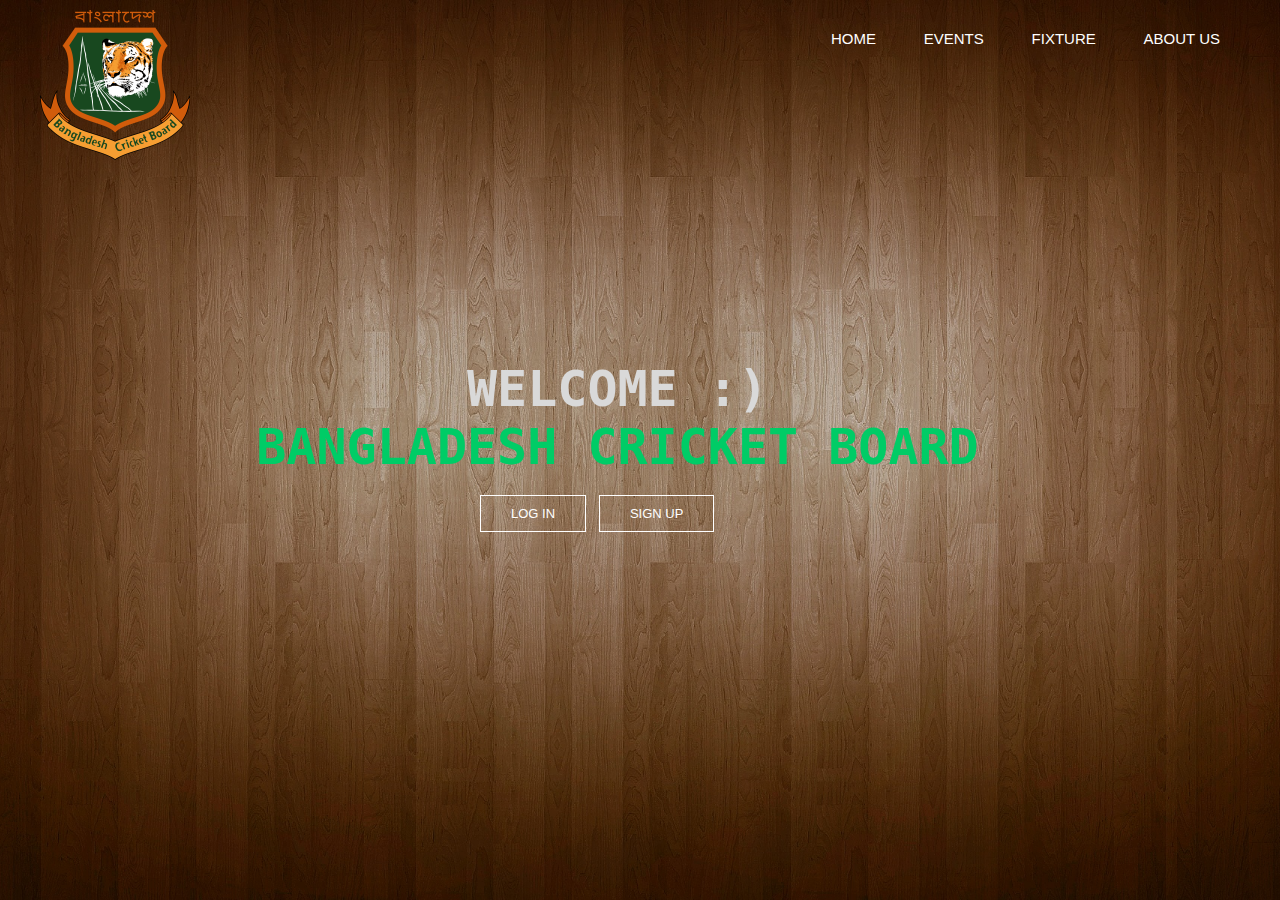
<file: index.html>
<html>
<head>
    <title>Bangladesh Cricket Board</title>
    <link href="style1.css" rel="stylesheet" type="text/css">
</head> 
<body>
    <header>
        
    <div class="row">
        <div class="logo">
        <img src="6.png"
        </div>
            
    <ul class="main-nav">    
        <li class="active"><a href="index.html"> HOME </a></li>
        <li><a href="events.php"> EVENTS </a></li>
        <li><a href="fixture.php"> FIXTURE </a></li>
        <li><a href="about.html"> ABOUT US </a></li>
    </ul>    
        
    </div>
        
    <div class="hero">
    <h1> WELCOME :) </h1>
	<h2> BANGLADESH CRICKET BOARD </h2>
        
    <div class="button">
        <a href="loginoption.html" class="btn btn-one"> LOG IN</a>
        <a href="register.php" class="btn btn-two"> SIGN UP</a>    
    </div>    
            
    </div>
    
    </header>


        
</body>    
</html>
</file>
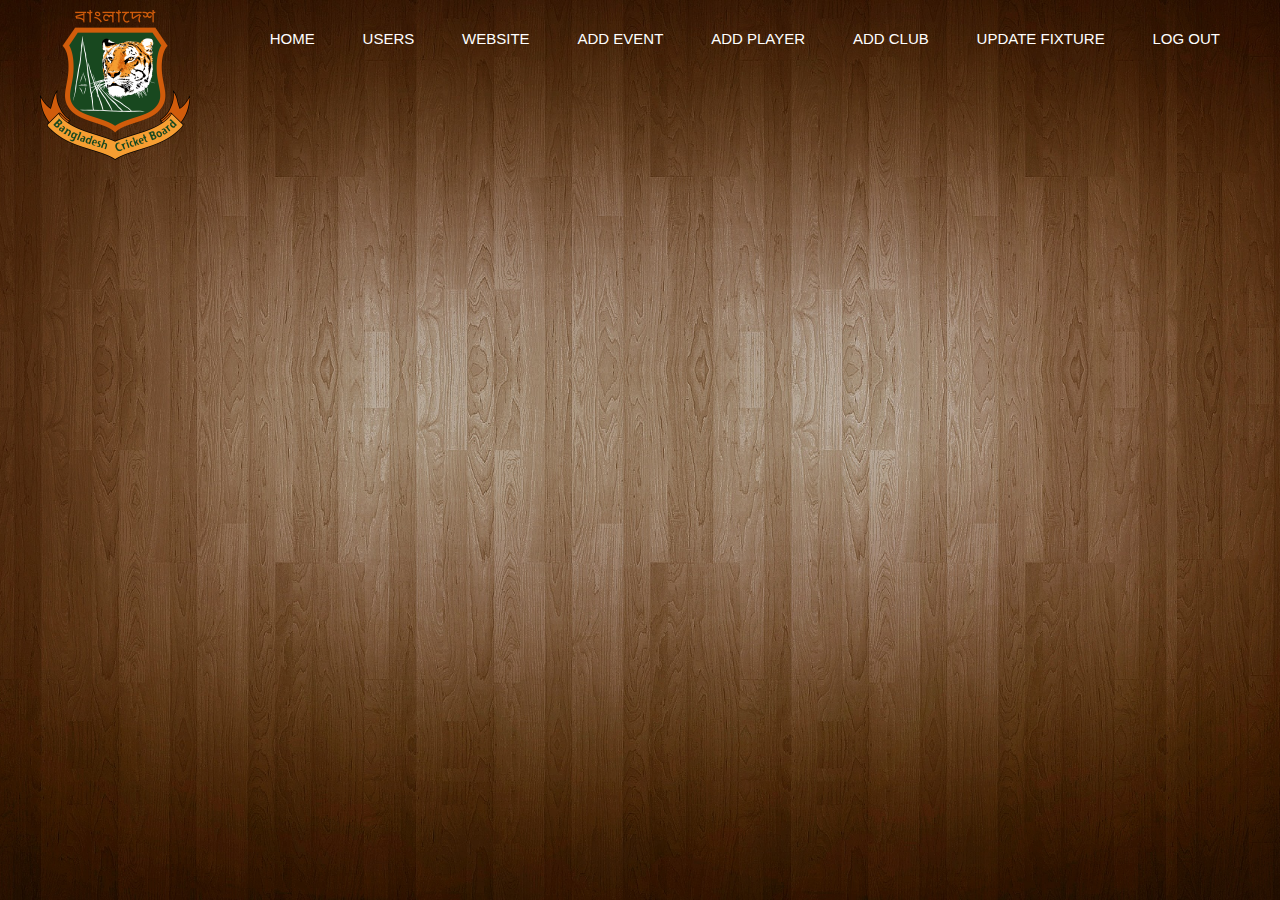
<file: admin.html>
<html>
<head>
    <title>ADMIN PAGE</title>
    <link href="style8.css" rel="stylesheet" type="text/css">
</head> 
<body>
    <header>
        
    <div class="row">
        <div class="logo">
        <img src="6.png"
        </div>
            
    <ul class="main-nav">    
        <li class="active"><a href="admin.html"> HOME </a></li>
        <li><a href="signup.php"> USERS </a></li>
        <li><a href="index3.html"> WEBSITE </a></li>
        <li><a href="eventstore.php"> ADD EVENT </a></li>
		<li><a href="playerstore.php"> ADD PLAYER </a></li>
		<li><a href="clubstore.php"> ADD CLUB </a></li>
		<li><a href="fixturestore.php"> UPDATE FIXTURE </a></li>
		<li><a href="index.html"> LOG OUT </a></li>
    </ul>    
        
    </div>
        
            
    </div>
    
    </header>


        
</body>    
</html>
</file>
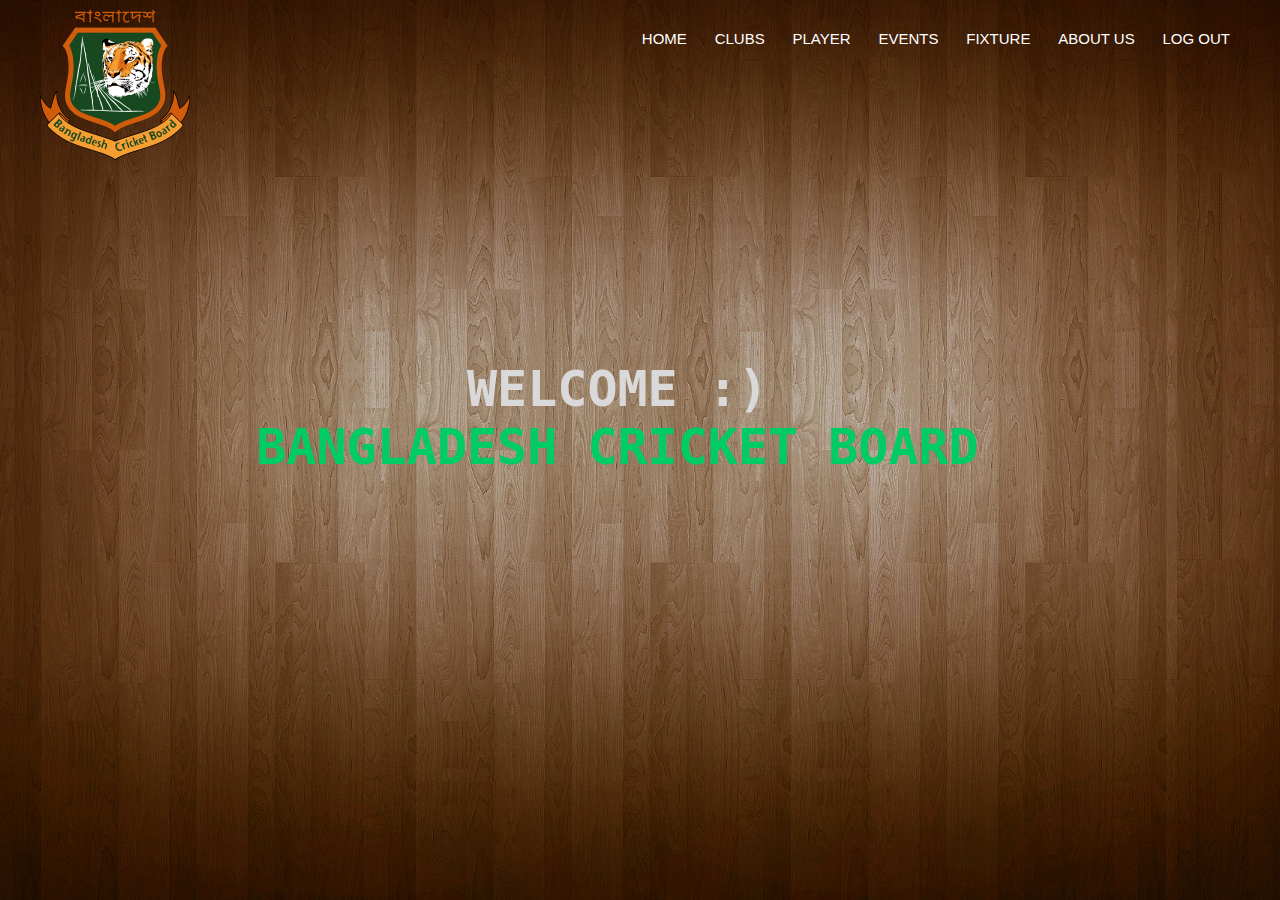
<file: index2.html>
<html>
<head>
    <title>Bangladesh Cricket Board</title>
    <link href="style2.css" rel="stylesheet" type="text/css">
</head> 
<body>
    <header>
        
    <div class="row">
        <div class="logo">
        <img src="6.png"
        </div>
            
    <ul class="main-nav">    
        <li class="active"><a href="index2.html"> HOME </a></li>
		<li><a href="club.php"> CLUBS </a></li>
		<li><a href="player.php"> PLAYER </a></li>
        <li><a href="events.php"> EVENTS </a></li>
        <li><a href="fixture.php"> FIXTURE </a></li>
        <li><a href="about2.html"> ABOUT US </a></li>
		<li><a href="index.html"> LOG OUT</a></li>
    </ul>    
        
    </div>
        
    <div class="hero">
    <h1> WELCOME :) </h1>
	<h2> BANGLADESH CRICKET BOARD </h2>       
    </div>
    
    </header>


        
</body>    
</html>
</file>
<file: style1.css>
/*this is the css page for home page before login*/

*
{
    margin: 0;
    padding: 0;
}

body
{
	
    font-family: monospace;
}
.row
{
    max-width: 1200px;
    margin: auto;
}

.main-nav
{
    float: right;
    list-style: none;
    margin-top: 30px;
	
}
.main-nav li
{
    display: inline-block;
}

.main-nav li a:hover
{
	background-color:#ff704d;
    transition: all 0.1s ease-in;
    border: 1px solid white;
}


.main-nav li a
{
    color: white;
    text-decoration: none;
    padding: 5px 20px;
    font-family: "Roboto", sans-serif;
    font-size: 15px;
	
}

.hero
{
    position: absolute;
    width: 1200px;
    margin-left: 0px;
	margin-top: 0px;
    padding-bottom: 100px;
}


h1
{
	
    color:  #d9d9d9;
    text-transform: uppercase;
    font-size: 50px;
    text-align: center;
    margin-top: 200px;
	padding-right: 45px;
    
}
h2
{
	color:#00cc66;
    text-transform: uppercase;
    font-size: 50px;
    text-align: center;
	padding-right: 45px;
}
header
{
    background-image:url(12.jpg);
    height: 100vh;
    background-size: cover;
    background-position: center;
}
.button
{
    margin-top: 30px;
    margin-left: 440px;
}

.btn
{
    border: 1px solid white;
    padding: 10px 30px;
    color: white;
    text-decoration: none;
    margin-right: 5px;
    font-size: 13px;
    text-transform: uppercase;
}
.btn-one
{
    font-family: "Roboto", sans-serif;
}
.btn-one:hover
{
    background-color: #ff9f80;
    transition: all 0.5s ease-in;
    
        
}

.btn-two
{
    font-family: "Roboto", sans-serif;
}


.btn-two:hover
{
    background-color: #ff9f80;
    transition: all 0.5s ease-in;
    
        
}

.logo img
{
	padding-top:10px;
    width: 150px;
    height: auto;
}
</file>
<file: style8.css>
/*this is the css page for home page FOR ADMIN*/

*
{
    margin: 0;
    padding: 0;
}

body
{
	
    font-family: monospace;
}
.row
{
    max-width: 1200px;
    margin: auto;
}

.main-nav
{
    float: right;
    list-style: none;
    margin-top: 30px;
	
}
.main-nav li
{
    display: inline-block;
}

.main-nav li a:hover
{
	background-color:#ff704d;
    transition: all 0.1s ease-in;
    border: 1px solid white;
}


.main-nav li a
{
    color: white;
    text-decoration: none;
    padding: 5px 20px;
    font-family: "Roboto", sans-serif;
    font-size: 15px;
	
}
header
{
    background-image:url(12.jpg);
    height: 100vh;
    background-size: cover;
    background-position: center;
}
.logo img
{
	padding-top:10px;
    width: 150px;
    height: auto;
}
</file>
<file: style2.css>
/*this is the css page for home page after login*/

*
{
    margin: 0;
    padding: 0;
}

body
{
	
    font-family: monospace;
}
.row
{
    max-width: 1200px;
    margin: auto;
}

.main-nav
{
    float: right;
    list-style: none;
    margin-top: 30px;
}
.main-nav li
{
    display: inline-block;
}



.main-nav li a:hover
{
	background-color:#ff704d;
    transition: all 0.1s ease-in;
    border: 1px solid white;
}


.main-nav li a
{
    color: white;
    text-decoration: none;
    padding: 5px 10px;
    font-family: "Roboto", sans-serif;
    font-size: 15px;
}

.hero
{
    position: absolute;
    width: 1200px;
    margin-left: 0px;
	margin-top: 0px;
    padding-bottom: 100px;
}


h1
{
	
    color:  #d9d9d9;
    text-transform: uppercase;
    font-size: 50px;
    text-align: center;
    margin-top: 200px;
	padding-right: 45px;
    
}
h2
{
	color:#00cc66;
    text-transform: uppercase;
    font-size: 50px;
    text-align: center;
	padding-right: 45px;
}
header
{
    background-image:url(12.jpg);
    height: 100vh;
    background-size: cover;
    background-position: center;
}

.logo img
{
	padding-top:10px;
    width: 150px;
    height: auto;
}
</file>
